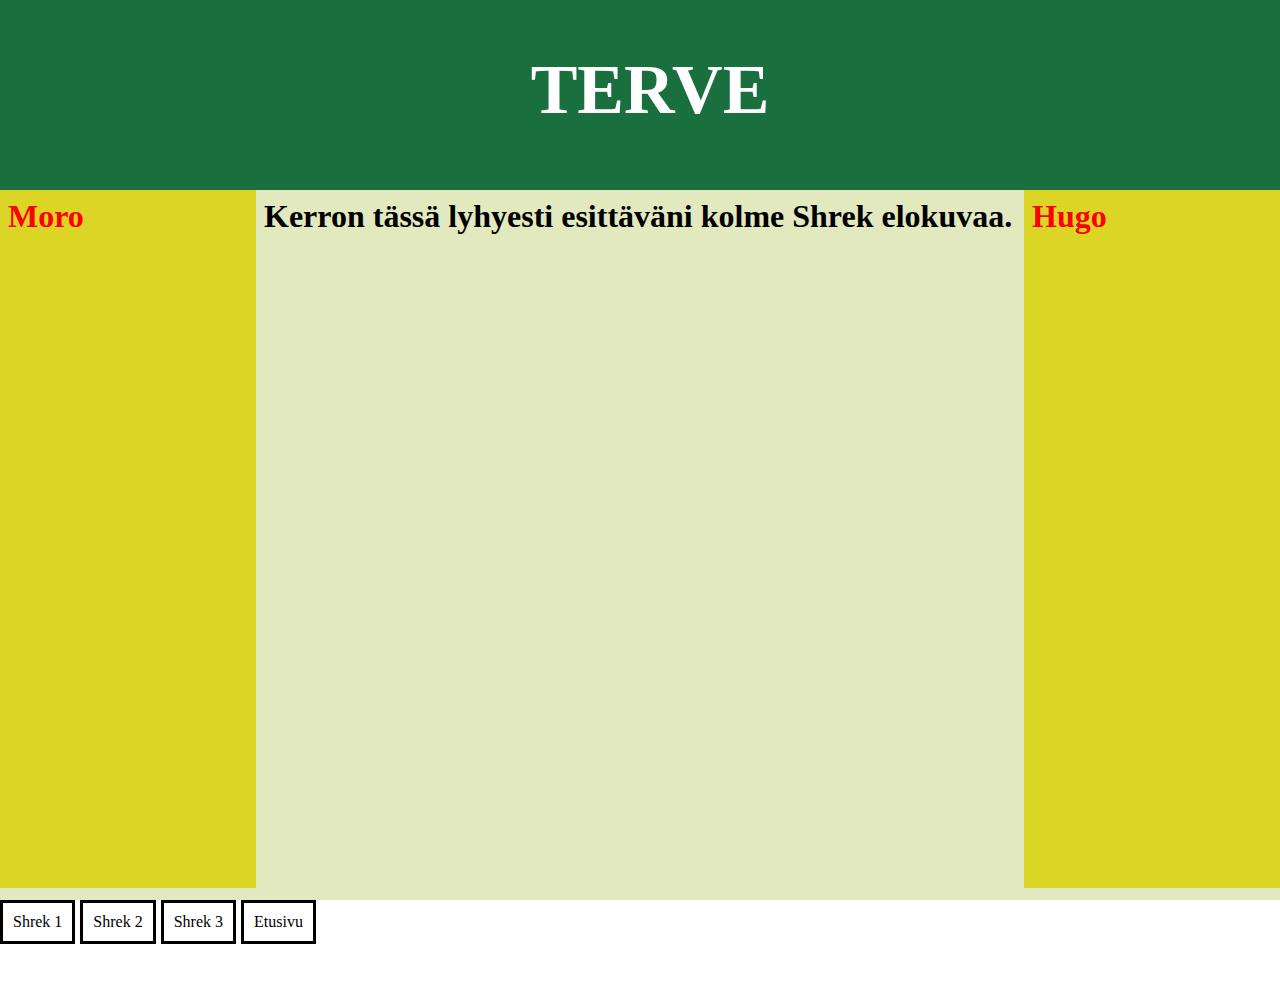
<file: index.html>
<html>
<head>
 <meta charset="utf-8">
<link rel="stylesheet" type="text/css" href="test.css">
<script src="https://ajax.googleapis.com/ajax/libs/jquery/3.4.1/jquery.min.js"></script>
</head>
<body>
<div class="mainblock">
	<div class="title"><h1>TERVE</h1></div>

	
	<iframe class="main" id="mainFrame" frameBorder="0" src="main2.htm"></iframe>
	<iframe class="vasen" id="vasenFrame" frameBorder="0" src="vasen.htm"></iframe>
	<iframe class="oikea" id="oikeaFrame" frameBorder="0" src="oikea.htm"></iframe>
</div>
	<div class="menu" id="menu">
		
		
			<div class="btn" onclick="OpenPage('Shrek1');">Shrek 1</div>
			<div class="btn" onclick="OpenPage('Shrek2');">Shrek 2</div>
			<div class="btn" onclick="OpenPage('Shrek3');">Shrek 3</div>
			<div class="btn" onclick="OpenPage('main2');">Etusivu</div>
		

		<script>
		
		function OpenPage(sivu)
		{
			$("#vasenFrame").attr("src", sivu + "otsikko.htm");
			$("#mainFrame").attr("src", sivu + ".htm");
			
		}
		</script>
	</div>


</body>
</html>
</file>
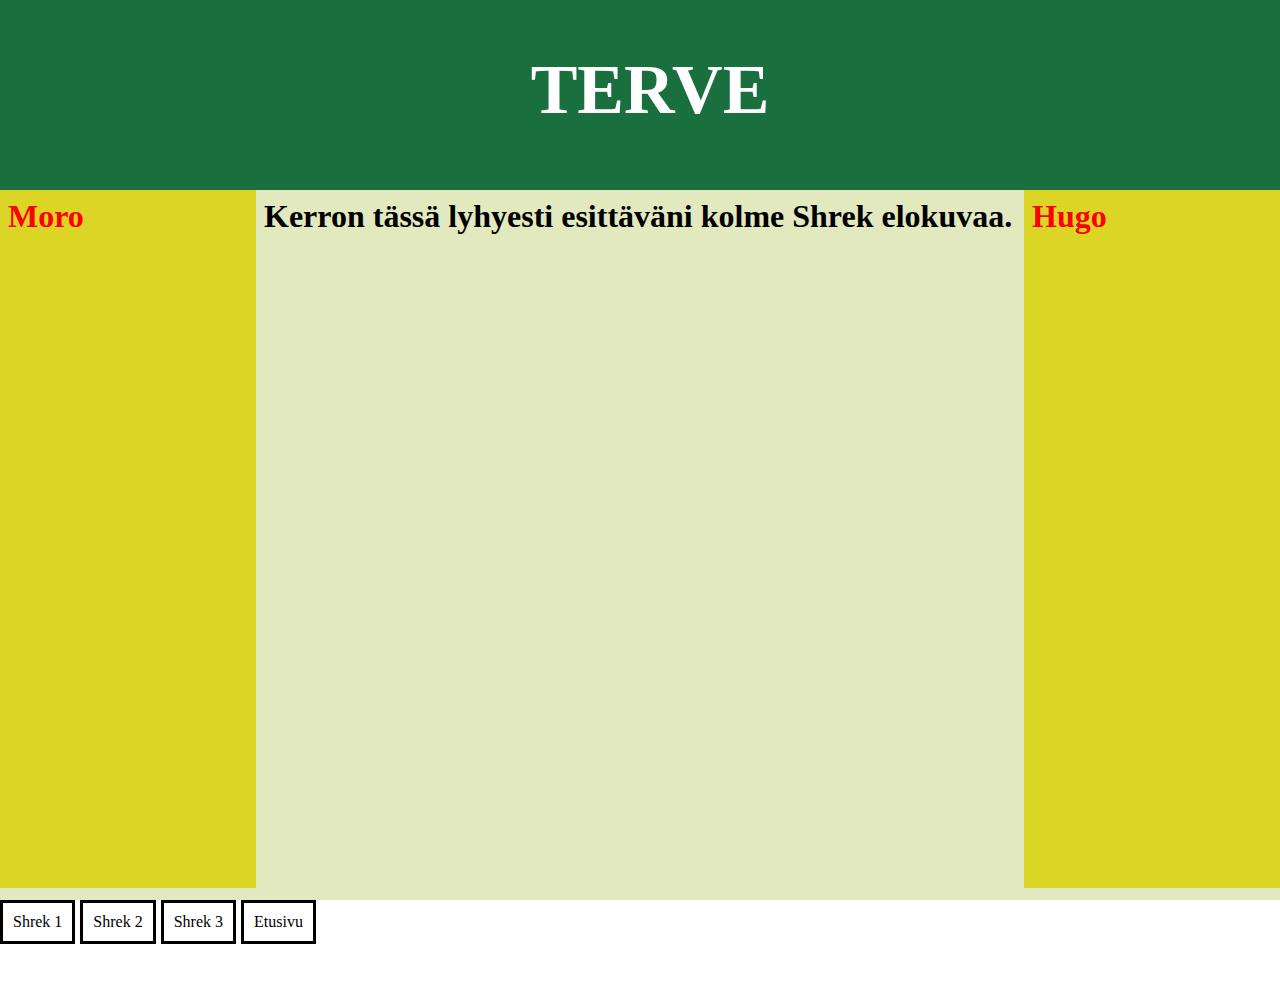
<file: Pääsivu2.htm>
<html>
<head>
 <meta charset="utf-8">
<link rel="stylesheet" type="text/css" href="test.css">
<script src="https://ajax.googleapis.com/ajax/libs/jquery/3.4.1/jquery.min.js"></script>
</head>
<body>
<div class="mainblock">
	<div class="title"><h1>TERVE</h1></div>

	
	<iframe class="main" id="mainFrame" frameBorder="0" src="main2.htm"></iframe>
	<iframe class="vasen" id="vasenFrame" frameBorder="0" src="vasen.htm"></iframe>
	<iframe class="oikea" id="oikeaFrame" frameBorder="0" src="oikea.htm"></iframe>
</div>
	<div class="menu" id="menu">
		
		
			<div class="btn" onclick="OpenPage('Shrek1');">Shrek 1</div>
			<div class="btn" onclick="OpenPage('Shrek2');">Shrek 2</div>
			<div class="btn" onclick="OpenPage('Shrek3');">Shrek 3</div>
			<div class="btn" onclick="OpenPage('main2');">Etusivu</div>
		

		<script>
		
		function OpenPage(sivu)
		{
			$("#vasenFrame").attr("src", sivu + "otsikko.htm");
			$("#mainFrame").attr("src", sivu + ".htm");
			
		}
		</script>
	</div>


</body>
</html>
</file>
<file: test.css>
body {
  margin: 0;
  padding: 0;
}
table {

  border-collapse: collapse;
  width: 100%;
}
td, th {
  border: 10px solid red;
  text-align: left;
  padding: 8px;
}

.mainblock
{
	width: 100%;
	height: 100%;
	background-color: #e3e9be
}

.title {
  position: relative;
  background-color: #196f3d;
  padding: 50px;
  text-align: center;
  font-size: 35px;
  color: white;
  height: 10%;
}
.moro {
  position: relative;
  background-color: #167940;
  padding: 50px;
  text-align: center;
  font-size: 35px;
  color: white;
  height: 25%;
}
.vasen {
  float: left;
  position: relative;
  background-color: #DBD526;
  
  text-align: left;
  font-size: 15px;
  color: black;
  height: 77.5%;
  width: 20%;
}
.oikea {
  float: right;
  position: relative;
  background-color: #DBD526;
  
  text-align: left;
  font-size: 15px;
  color: black;
  height: 77.5%;
  width: 20%;
}

.menu
{
	float: ;
	width: 100%;
	height: 10%;
	 
}
.main
{
	left: 30%;
	width: 60%; 
	
	height: 50%;
	
	
}
.btn
{
	
	margin-right:5px;
	float:left;
	padding: 10px;
	border-style: solid;
}
.btn:hover
{
	background-color: #000000;
	color: white;
}
h1 {
  margin-left: 20px;
}

* {
margin: 0;
}
</file>
